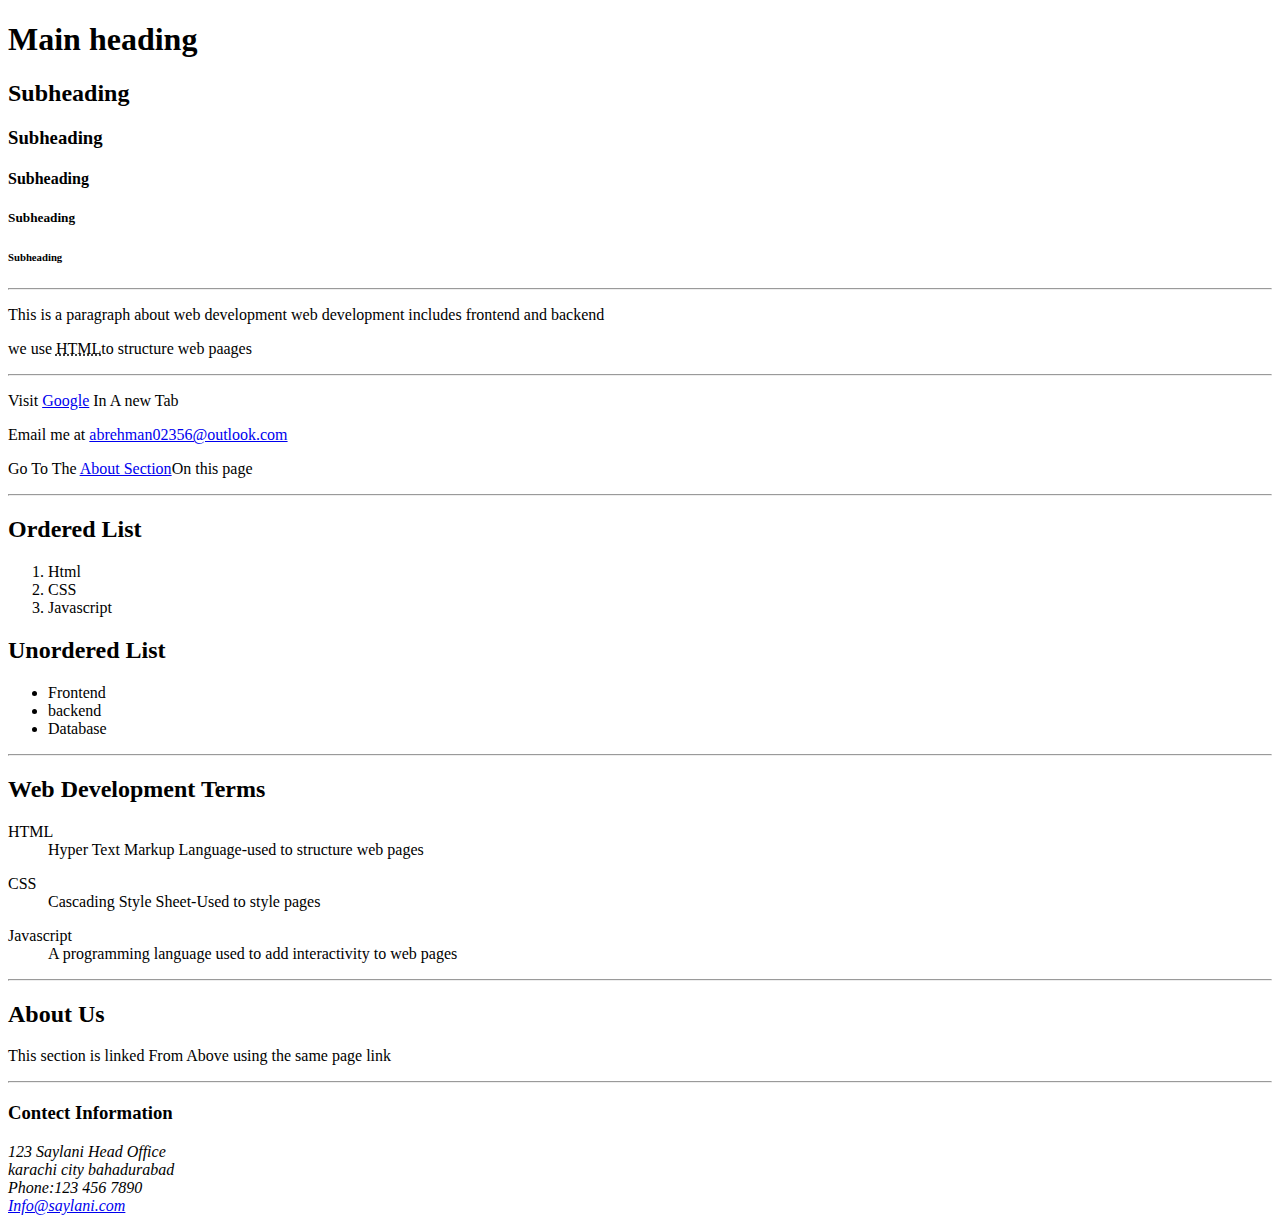
<file: index.html>
<!DOCTYPE html>
<html lang="en">
<head>
    <meta charset="UTF-8">
    <meta name="viewport" content="width=device-width, initial-scale=1.0">
    <title>Document</title>
</head>
<body>
    <h1>Main heading</h1>
    <h2>Subheading</h2>
    <h3>Subheading</h3>
    <h4>Subheading</h4>
    <h5>Subheading</h5>
    <h6>Subheading</h6>
    <hr />
    <p>This is a paragraph about web development web development includes frontend and backend</p>
    <p>we use <abbr title="Hyper Text Markup Language">HTML</abbr>to structure web paages</p>
    <hr />
    <p>Visit <a href="https://www.google.com" target="_blank"> Google</a> In A new Tab</p>
    <p>Email me at <a href="mailto:abrehman02356">abrehman02356@outlook.com</a></p>
<p>Go To The <a href="#top">About Section</a>On this page</p>
    <hr />
    <h2>Ordered List</h2>
        <ol>
            <li>Html</li>
            <li>CSS</li>
            <li>Javascript</li>
        </ol>
    <h2>Unordered List</h2>
    <ul>
        <li>Frontend</li>
        <li>backend</li>
        <li>Database</li>
    </ul>
    <hr />
    <h2>Web Development Terms</h2>
    <dl>
        <dt>HTML</dt>
        <dd>Hyper Text Markup Language-used to structure web pages</dd>
    </dl>
    <dl>
        <dt>CSS</dt>
        <dd>Cascading Style Sheet-Used to style pages</dd>
    </dl>
    <dl>
        <dt>Javascript</dt>
        <dd>A programming language used to add interactivity to web pages </dd>
    </dl>
    <hr />
    <h2 id="top">About Us</h2>
    <p>This section is linked From Above using the same page link</p>
    <hr />
    <h3>Contect Information</h3>
    <p><cite>123 Saylani Head Office</cite><br /><cite>karachi city bahadurabad</cite><br /><cite>Phone:123 456 7890</cite><br /><a href=mailtosaylani.com><cite>Info@saylani.com</a></Cite></p>
</body>
</html
</file>
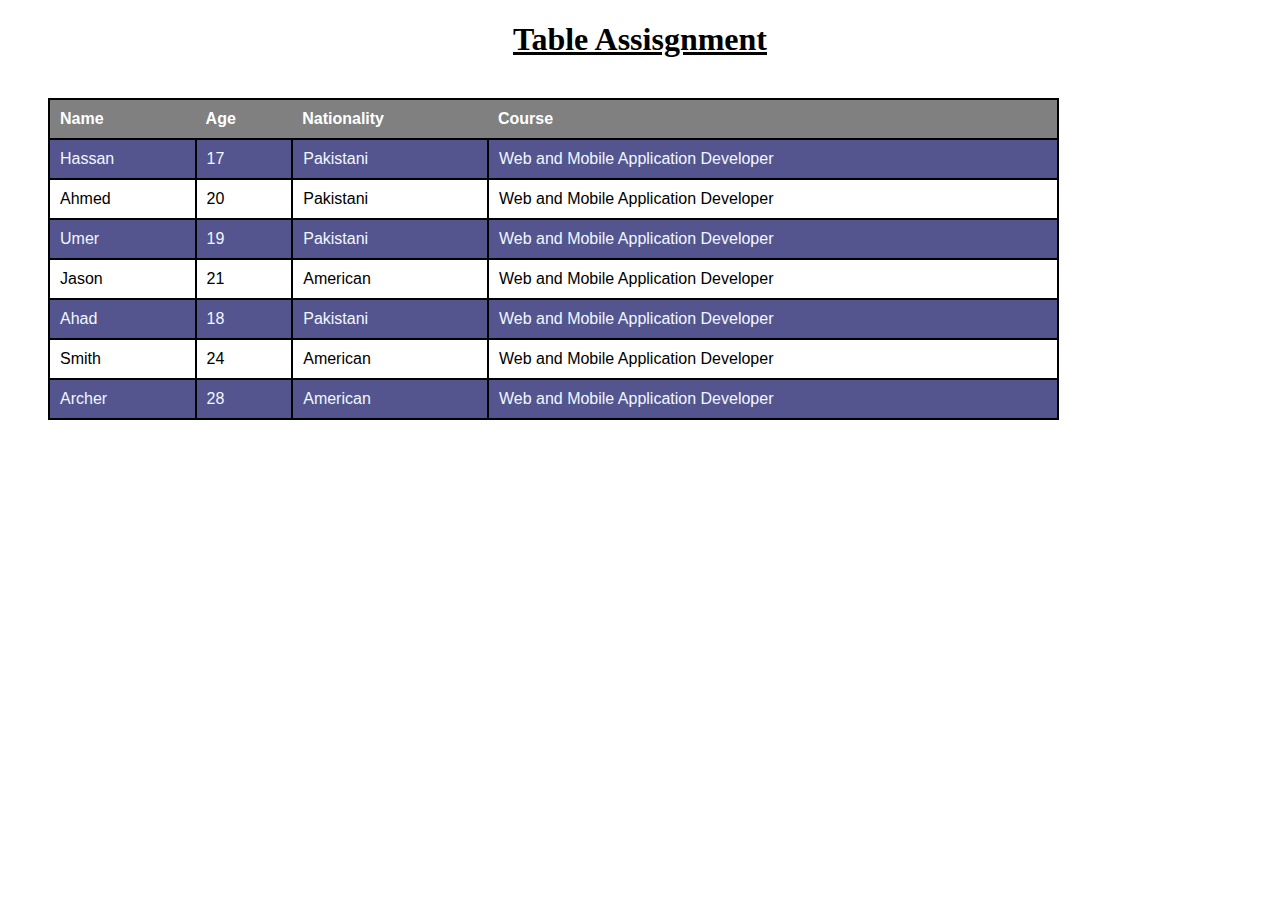
<file: CSS 03/index.html>
<!DOCTYPE html>
<html lang="en">
<head>
    <meta charset="UTF-8">
    <meta name="viewport" content="width=device-width, initial-scale=1.0">
    <title>Document</title>
    <link rel="stylesheet" href="style.css">
</head>
<body>
    <div align="center">
        <h1><u>Table Assisgnment</u></h1>
    </div>
    <table>
        <tr>
            <th>Name</th>
            <th>Age</th>
            <th>Nationality</th>
            <th>Course</th>
        <tr>
            <td>Hassan</td>
            <td>17</td>
            <td>Pakistani</td>
            <td>Web and Mobile Application Developer</td>
        </tr>
        <tr>
            <td>Ahmed</td>
            <td>20</td>
            <td>Pakistani</td>
            <td>Web and Mobile Application Developer</td>
        </tr>
        <tr>
            <td>Umer</td>
            <td>19</td>
            <td>Pakistani</td>
            <td>Web and Mobile Application Developer</td>
        </tr>
        <tr>
            <td>Jason</td>
            <td>21</td>
            <td>American</td>
            <td>Web and Mobile Application Developer</td>
        </tr>
        <tr>
            <td>Ahad</td>
            <td>18</td>
            <td>Pakistani</td>
            <td>Web and Mobile Application Developer</td>
        </tr>
        <tr>
            <td>Smith</td>
            <td>24</td>
            <td>American</td>
            <td>Web and Mobile Application Developer</td>
        </tr>
        <tr>
            <td>Archer</td>
            <td>28</td>
            <td>American</td>
            <td>Web and Mobile Application Developer</td>
        </tr>
    </table>
</body>
</html>
</file>
<file: CSS 03/style.css>
table{
    width: 80%;
    margin: 40px;
    border-collapse: collapse;
    font-family: Arial,sans-serif;
    border: 2px solid black;
}
th{
    background-color: grey;
    color: white;
    padding: 10px;
    text-align: left;
}
td{
    padding: 10px;
    border: 1px solid #ddd;
    border: 2px solid black;

}
tr:nth-child(even):not(:first-child){
    background-color: rgb(84, 84, 143);
    color: aliceblue;
    border:2px solid black;
}
</file>
